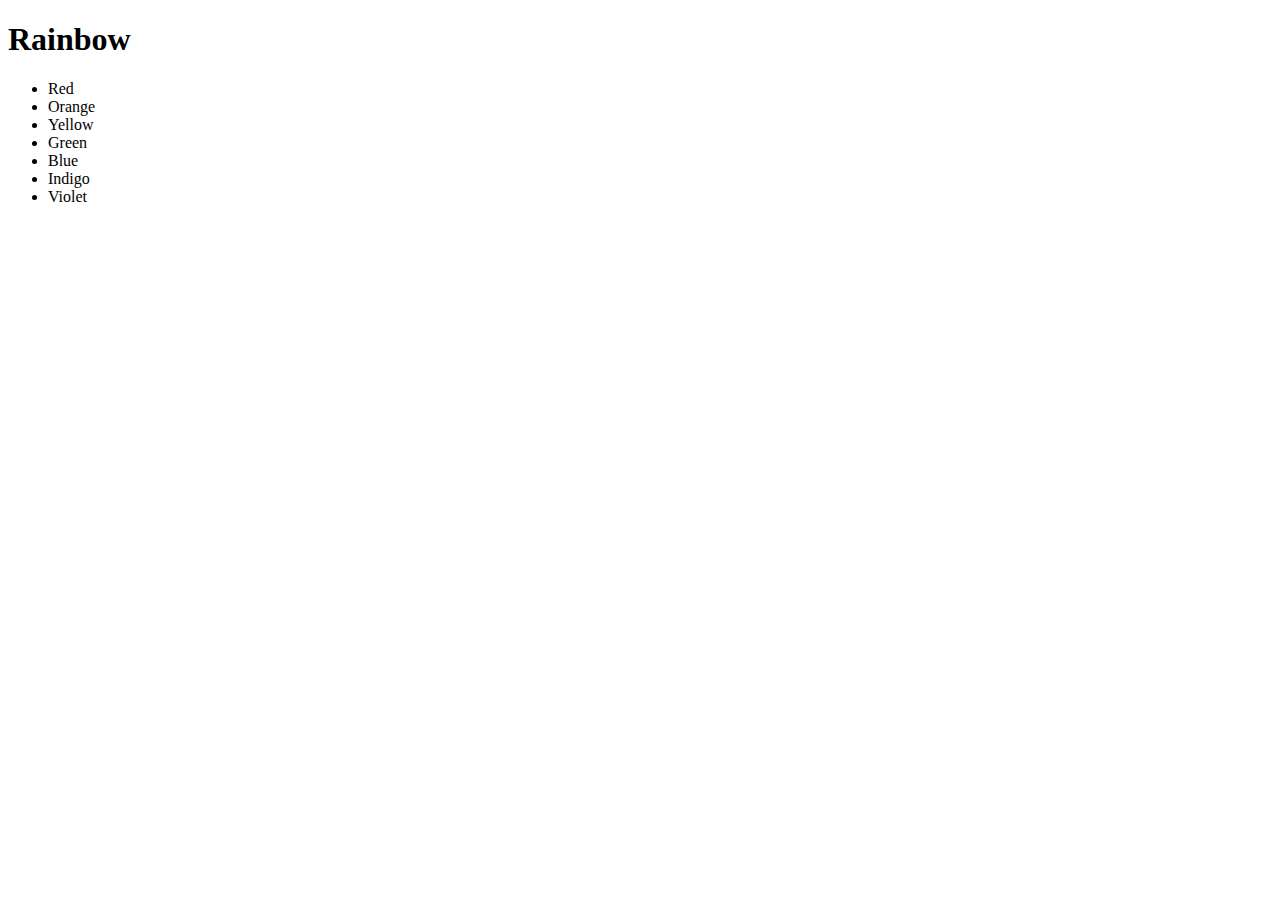
<file: Colors/rainbow.html>
<!DOCTYPE html>
<html>
    <body>
        <h1>Rainbow</h1>
        <ul>
            <li>Red</li>
            <li>Orange</li>
            <li>Yellow</li>
            <li>Green</li>
            <li>Blue</li>
            <li>Indigo</li>
            <li>Violet</li>
        </ul>
    </body>
</html>
</file>
